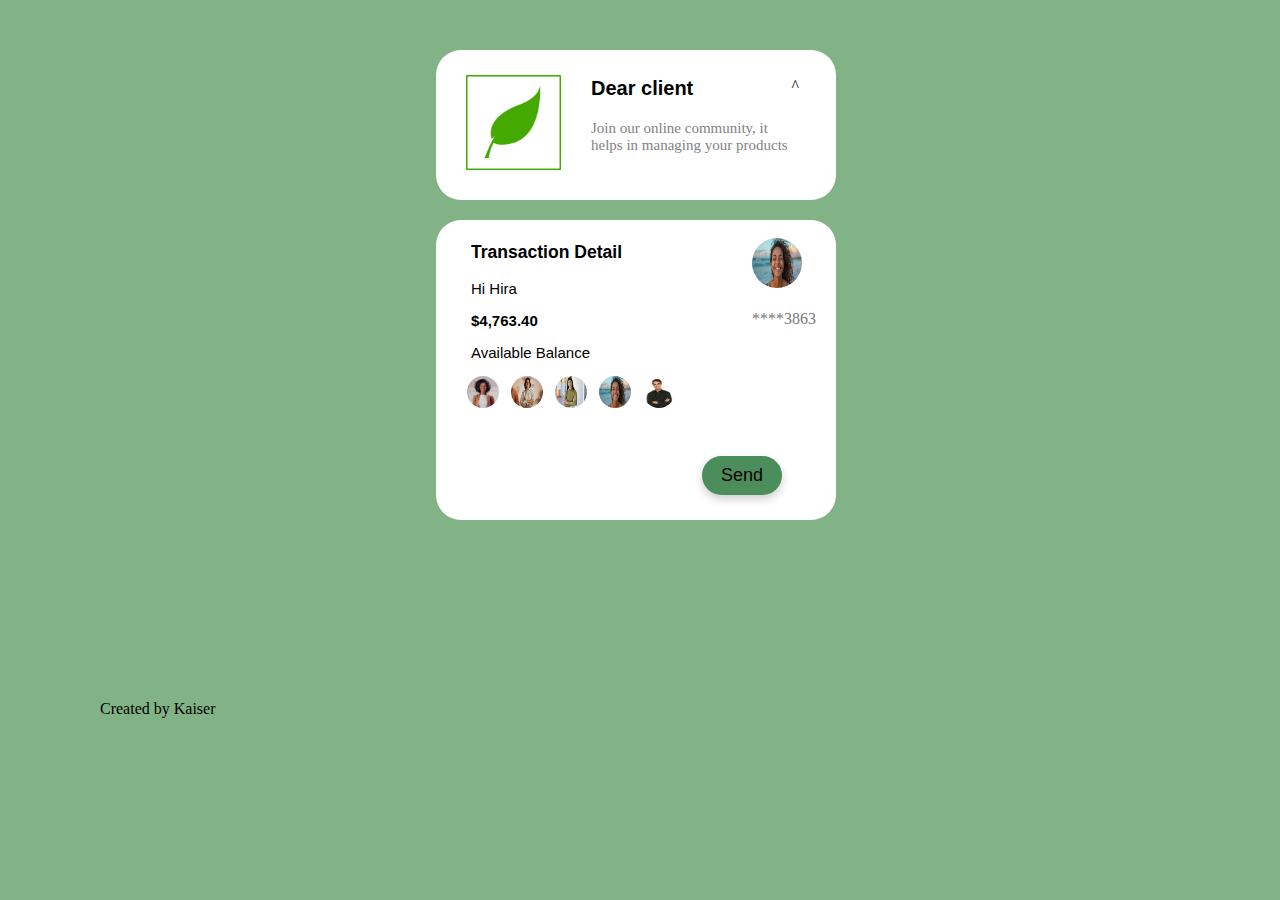
<file: index.html>
<!DOCTYPE html>
<html lang="en">
<head>
    <meta charset="UTF-8">
    <meta name="viewport" content="width=device-width, initial-scale=1.0">
    <title>Green Company</title>
    <link rel="stylesheet" href="client.css">
</head>
<body> 
    <section>
        <div class="first">
            <main class="main">
                <div class="img">
                    <div><img src="IMG-20250326-WA0107.jpg" alt="" class="logo"></div>
                    <div class="dear">
                    <h3 class="first-text">Dear client</h3>
                    <p class="second">Join our online community, it helps in managing your products</p></div>
                    <div class="sign">
                        ^
                    </div>
                    
                </div>     
            </main>
            <main class="main2">
                <div class="fourth">
                    <div class="fifth"><div><h3>Transaction Detail</h3></div>
                    <p>Hi Hira</p>
                    <p class="dollar">$4,763.40</p> 
                    <p>Available Balance</p></div>
                    <div>
                        <img src="IMG-20250326-WA0111.jpg" alt="" class="img2">
                        <p class="img2">****3863</p>
                        <div><button class="button">Send</button></div>
                    </div>
                </div>
                <div class="part2">
                    <div><img src="IMG-20250326-WA0106.jpg" alt="" class="img3"></div>
                    <div><img src="IMG-20250326-WA0108.jpg" alt="" class="img3"></div>
                    <div><img src="IMG-20250326-WA0110.jpg" alt="" class="img3"></div>
                    <div><img src="IMG-20250326-WA0111.jpg" alt="" class="img3"></div>
                    <div><img src="IMG-20250326-WA0113.jpg" alt="" class="img3"></div>
                </div>
            </main>
        </div>

    </section>

    <footer>Created by Kaiser</footer>
        
</body>
</html>
</file>
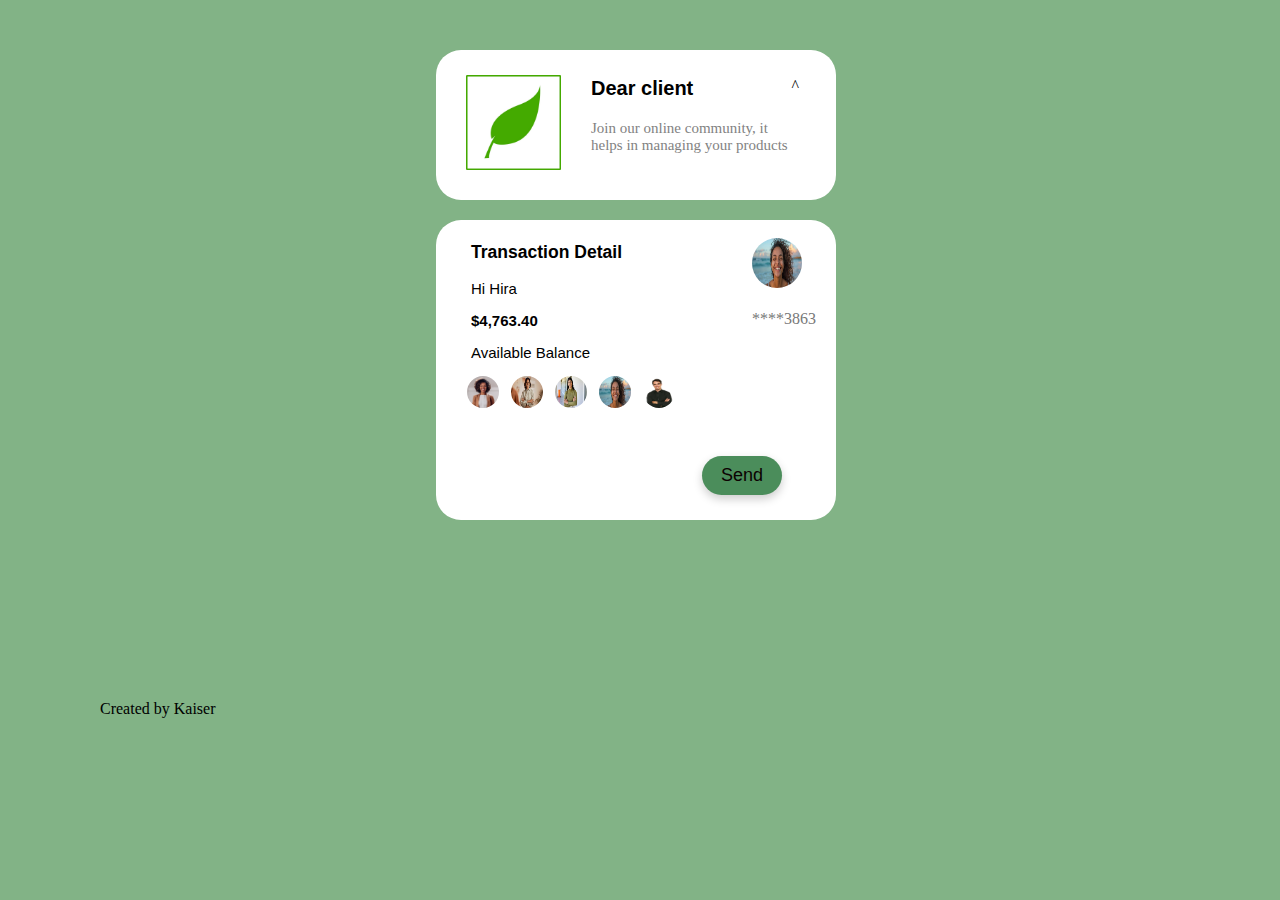
<file: client.html>
<!DOCTYPE html>
<html lang="en">
<head>
    <meta charset="UTF-8">
    <meta name="viewport" content="width=device-width, initial-scale=1.0">
    <title>Green Company</title>
    <link rel="stylesheet" href="client.css">
</head>
<body> 
    <section>
        <div class="first">
            <main class="main">
                <div class="img">
                    <div><img src="IMG-20250326-WA0107.jpg" alt="" class="logo"></div>
                    <div class="dear">
                    <h3 class="first-text">Dear client</h3>
                    <p class="second">Join our online community, it helps in managing your products</p></div>
                    <div class="sign">
                        ^
                    </div>
                    
                </div>     
            </main>
            <main class="main2">
                <div class="fourth">
                    <div class="fifth"><div><h3>Transaction Detail</h3></div>
                    <p>Hi Hira</p>
                    <p class="dollar">$4,763.40</p> 
                    <p>Available Balance</p></div>
                    <div>
                        <img src="IMG-20250326-WA0111.jpg" alt="" class="img2">
                        <p class="img2">****3863</p>
                        <div><button class="button">Send</button></div>
                    </div>
                </div>
                <div class="part2">
                    <div><img src="IMG-20250326-WA0106.jpg" alt="" class="img3"></div>
                    <div><img src="IMG-20250326-WA0108.jpg" alt="" class="img3"></div>
                    <div><img src="IMG-20250326-WA0110.jpg" alt="" class="img3"></div>
                    <div><img src="IMG-20250326-WA0111.jpg" alt="" class="img3"></div>
                    <div><img src="IMG-20250326-WA0113.jpg" alt="" class="img3"></div>
                </div>
            </main>
        </div>

    </section>

    <footer>Created by Kaiser</footer>
        
</body>
</html>
</file>
<file: client.css>
body{
    background-color: rgb(130, 179, 134);
    margin-left: 100px;
}
.first{
    margin: auto;
    width: 500px;
}
.main{
    background-color: white;
    width: 400px;
    border-radius: 25px;
    height: 150px;
    margin-top: 50px;   
}
.img{
    display: flex;
    align-items: flex-start;
}
.logo{
    height: 95px;
    width: 95px;
    padding: 30px;
    padding-top: 25px;
}
.dear{
    padding-top: 7px;
}
.first-text{
    font-family: Arial, Helvetica, sans-serif;
    font-size: 20px;
}
.second{
    font-size: 15px;
    color: rgb(130, 130, 130);
    font-family: Cambria, Cochin, Georgia, serif;
}
.sign{
    padding-top: 27px;
    padding-right: 37px;
    }

.main2{
    margin-top: 20px;
    background-color: white;
    width: 400px;
    border-radius: 25px;
    height: 300px;
}
.fourth{
    display: flex;
    height: 150px;
}
.fifth{
    padding-top: 4px;
    padding-left: 35px;
    font-size: 15px;
    font-family: Arial, Helvetica, sans-serif;
}
.dollar{
    font-size: 15px;
    font-weight: bold;
}
.img2{
    width: 50px;
    height: 50px;
    margin-left: 130px;
    margin-top: 18px;
    border-radius: 100px;
    color: rgb(120, 120, 120);
}
button{
    width: 80px;
    margin-left: 80px;
    color: rgb(12, 1, 1);
    background-color: rgb(75, 141, 91);
    border: none;
    padding: 9px 15px;
    font-size: 18px;
    border-radius: 25px;
    margin-top: 80px;
    cursor: pointer;
    box-shadow: 0 4px 10px rgba(0, 0, 0, 0.2);
}
button:hover{
    background-color: rgb(38, 92, 54);
}
.img3{
    border-radius: 100px;
    width: 32px;
    height: 32px;
    padding: 6px;
}
.part2{
    display: flex;
    margin-left: 25px;
}




section{
    height: 650px;
}

footer{
    height: 10%;
    place-items: center;
}
</file>
